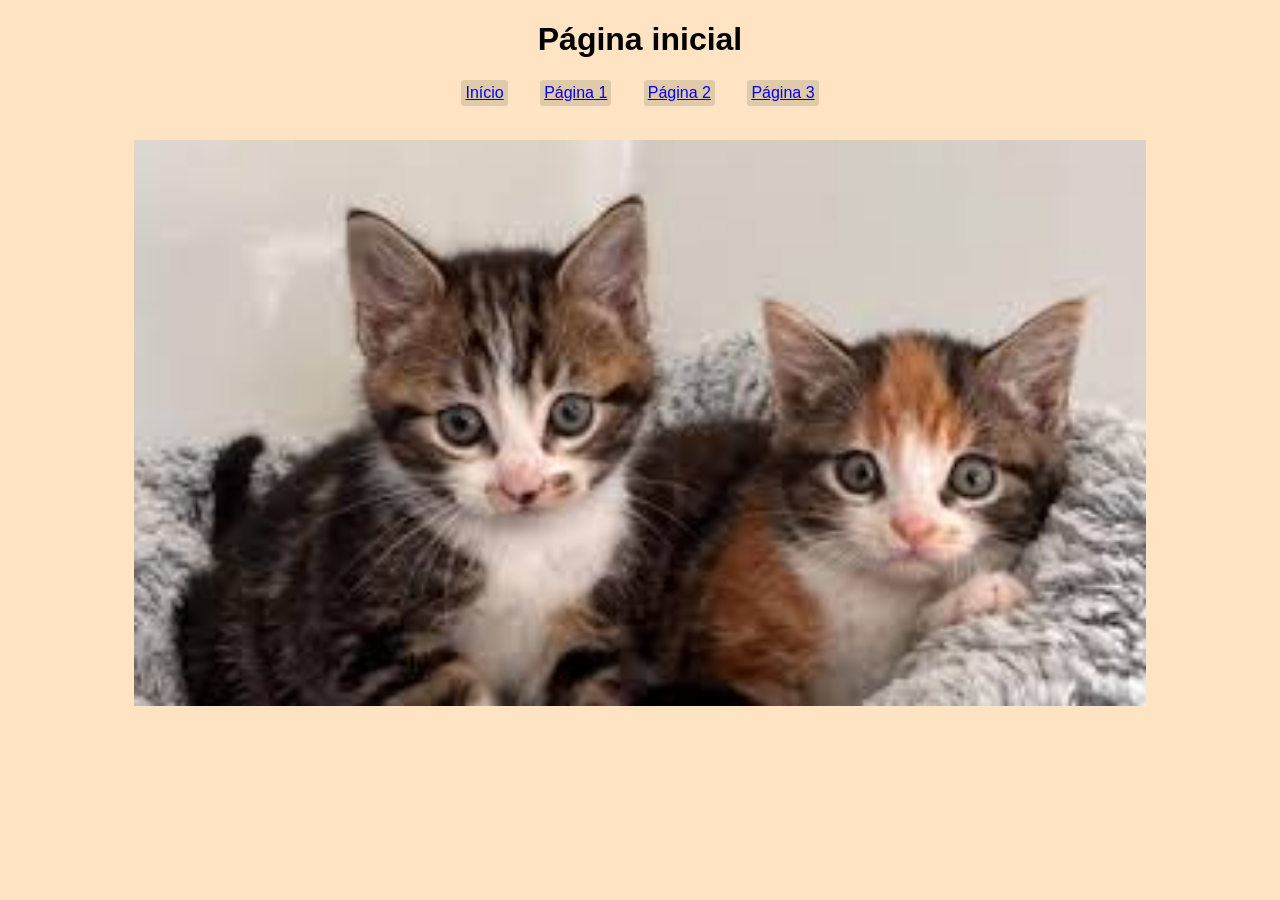
<file: index.html>
<!DOCTYPE html>
<html lang="pt-br">
<head>
    <link rel="stylesheet" href="links.css">
    <meta charset="UTF-8">
    <meta name="viewport" content="width=device-width, initial-scale=1.0">
    <title>Início</title>
</head>
<body style="background-color: bisque; font-family: arial;">
    <div style="justify-self: center; text-align: center;">
        <h1>Página inicial</h1> 
        <a href="index.html" style="margin: auto; margin-right: 28px;" class="links">Início</a>
        <a href="pagina1.html" style="margin: auto; margin-right: 28px;" class="links">Página 1</a>
        <a href="pagina2.html" style="margin: auto; margin-right: 28px;" class="links">Página 2</a>
        <a href="pagina3.html" class="links">Página 3</a>
        <p>
            <br>
            <a href="video.html"><img src="index.jpg" alt="imgIndex" width="80%"></a>
        </p>
    </div>
</body>
</html>
</file>
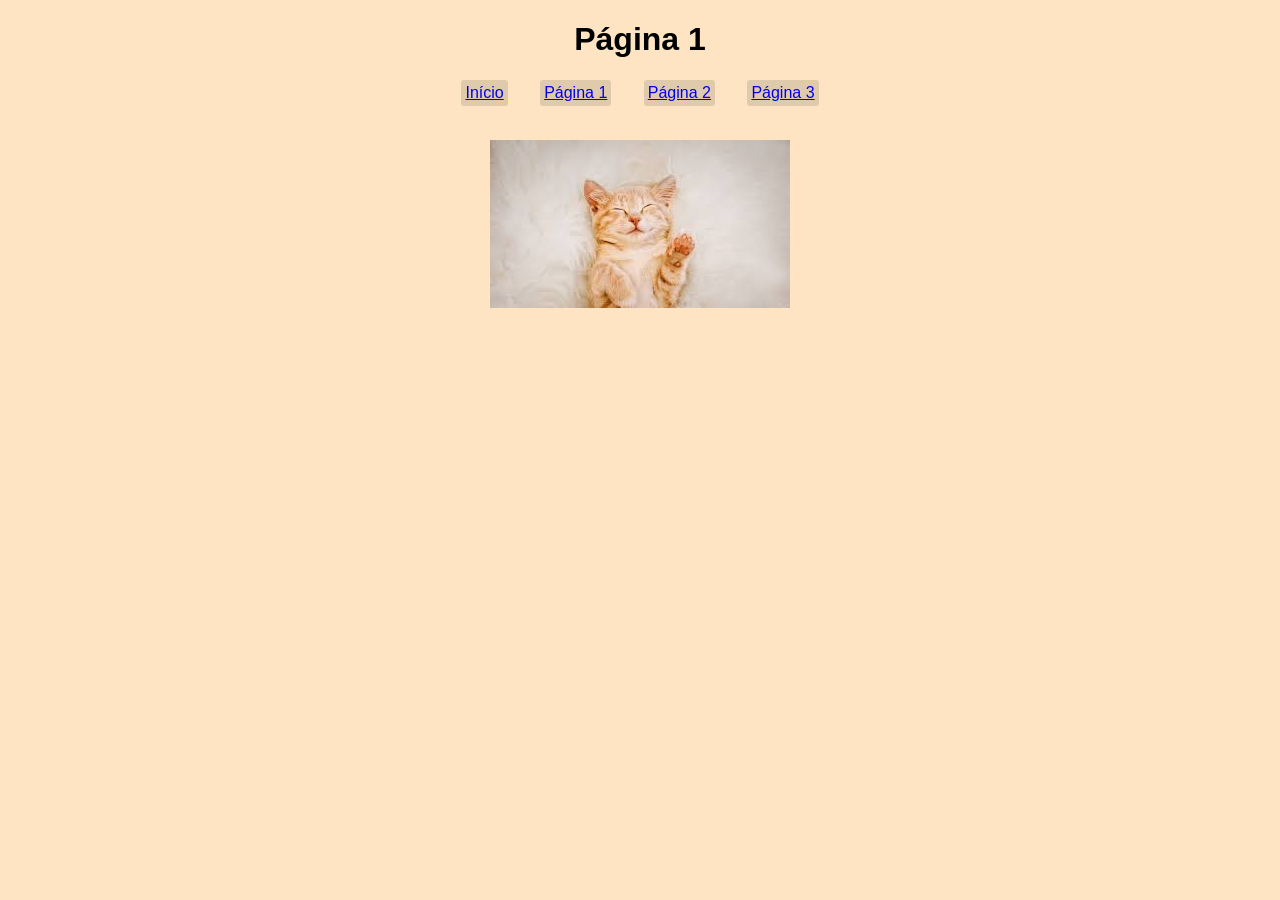
<file: pagina1.html>
<!DOCTYPE html>
<html lang="pt-br">
<head>
    <link rel="stylesheet" href="links.css">
    <meta charset="UTF-8">
    <meta name="viewport" content="width=device-width, initial-scale=1.0">
    <title>Página 1</title>
</head>
<body style="background-color: bisque; font-family: arial;">
    <div style="justify-self: center; text-align: center;">
        <h1>Página 1</h1>
        <a href="index.html" style="margin: auto; margin-right: 28px;" class="links">Início</a>
        <a href="pagina1.html" style="margin: auto; margin-right: 28px;" class="links">Página 1</a>
        <a href="pagina2.html" style="margin: auto; margin-right: 28px;" class="links">Página 2</a>
        <a href="pagina3.html" class="links">Página 3</a>
        <p>
            <br>
            <img src="pagina1.jpg" alt="imgIndex">
        </p>
    </div>    
</body>
</html>
</file>
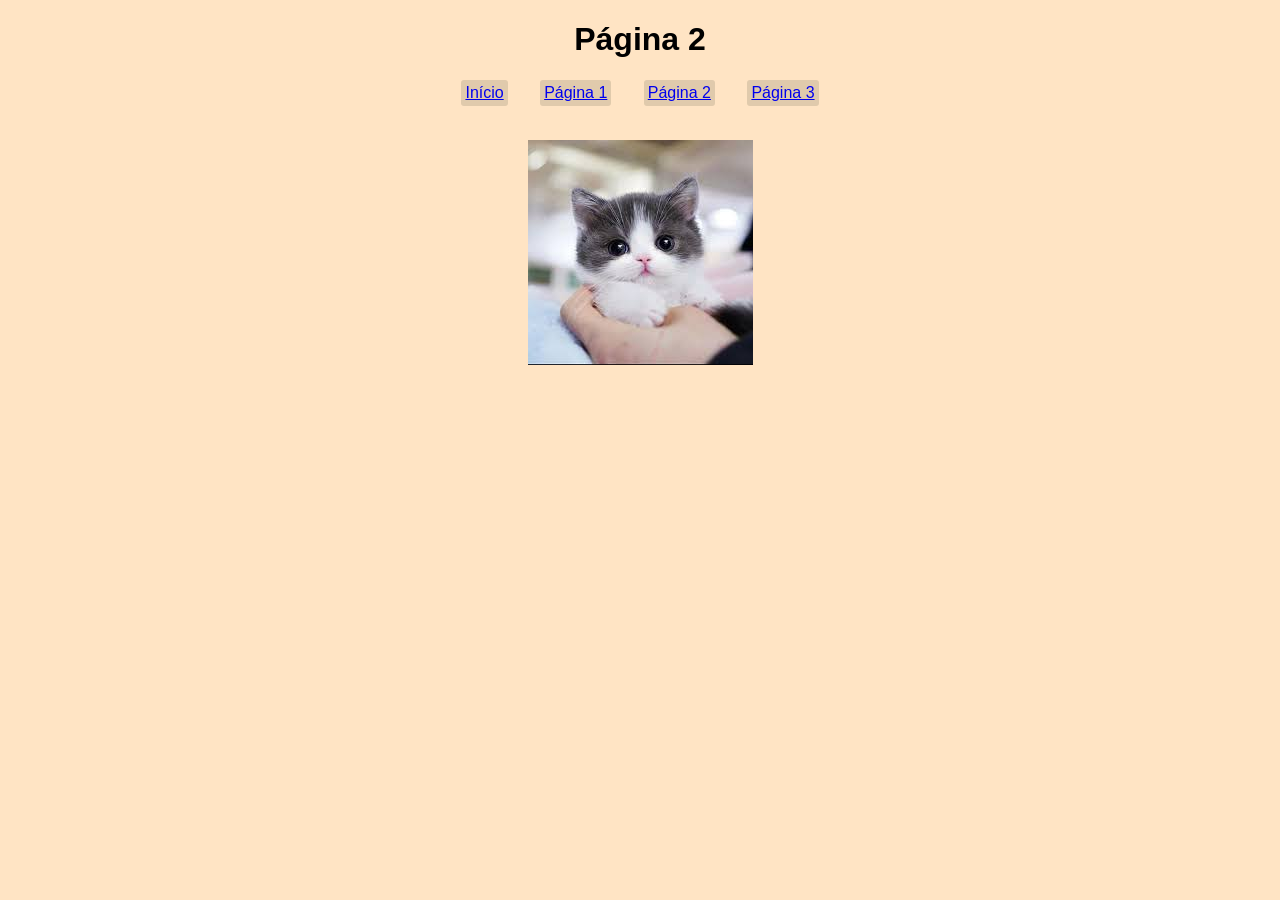
<file: pagina2.html>
<!DOCTYPE html>
<html lang="pt-br">
<head>
    <link rel="stylesheet" href="links.css">
    <meta charset="UTF-8">
    <meta name="viewport" content="width=device-width, initial-scale=1.0">
    <title>Página 2</title>
</head>
<body style="background-color: bisque; font-family: arial;">
    <div style="justify-self: center; text-align: center;">
        <h1>Página 2</h1>
        <a href="index.html" style="margin: auto; margin-right: 28px;" class="links">Início</a>
        <a href="pagina1.html" style="margin: auto; margin-right: 28px;" class="links">Página 1</a>
        <a href="pagina2.html" style="margin: auto; margin-right: 28px;" class="links">Página 2</a>
        <a href="pagina3.html" class="links">Página 3</a>
        <p>
            <br>
            <img src="pagina2.jpg" alt="imgIndex">
        </p>
    </div>    
</body>
</html>
</file>
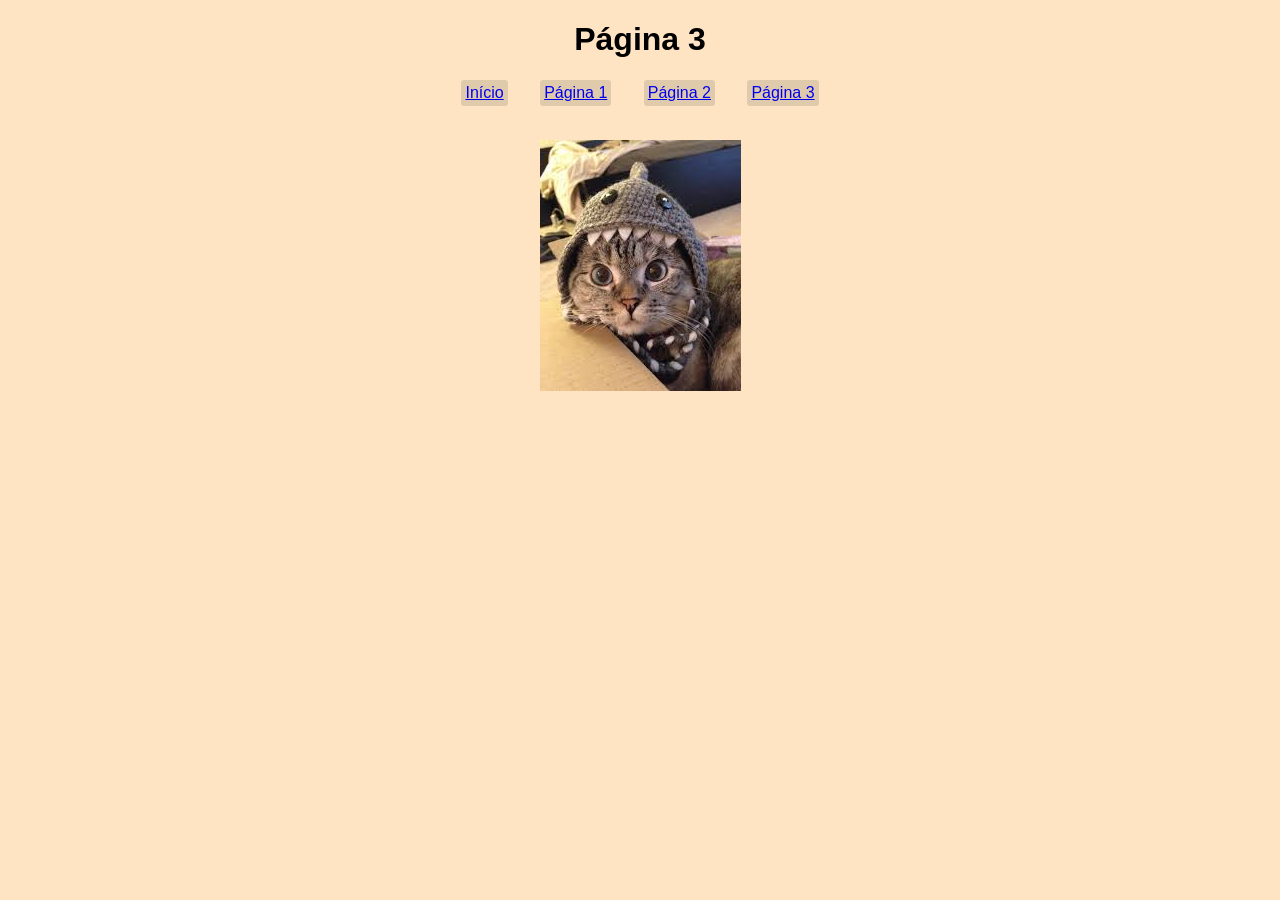
<file: pagina3.html>
<!DOCTYPE html>
<html lang="pt-br">
<head>
    <link rel="stylesheet" href="links.css">
    <meta charset="UTF-8">
    <meta name="viewport" content="width=device-width, initial-scale=1.0">
    <title>Página 3</title>
</head>
<body style="background-color: bisque; font-family: arial;">
    <div style="justify-self: center; text-align: center;">
        <h1>Página 3</h1>
        <a href="index.html" style="margin: auto; margin-right: 28px;" class="links">Início</a>
        <a href="pagina1.html" style="margin: auto; margin-right: 28px;" class="links">Página 1</a>
        <a href="pagina2.html" style="margin: auto; margin-right: 28px;" class="links">Página 2</a>
        <a href="pagina3.html" class="links">Página 3</a>
        <p>
            <br>
            <img src="pagina3.jpg" alt="imgIndex">
        </p>
    </div>
</body>
</html>
</file>
<file: links.css>
.links{
    border-radius: 3px;
    padding: 4px;
    background-color:rgb(224, 202, 172);
    display: inline-block;
}
a:hover{
    background-color: beige;
    border: 1.5px solid blue;
    transition: 0.2s;
    transform: scale(1.2);
    background-color:rgb(232, 196, 146);
}
img:hover{
    box-shadow: 4px 4px 10px black;
    transition: 0.2s;
    transform: scale(1.2);
    border: 2px solid red;
}
</file>
